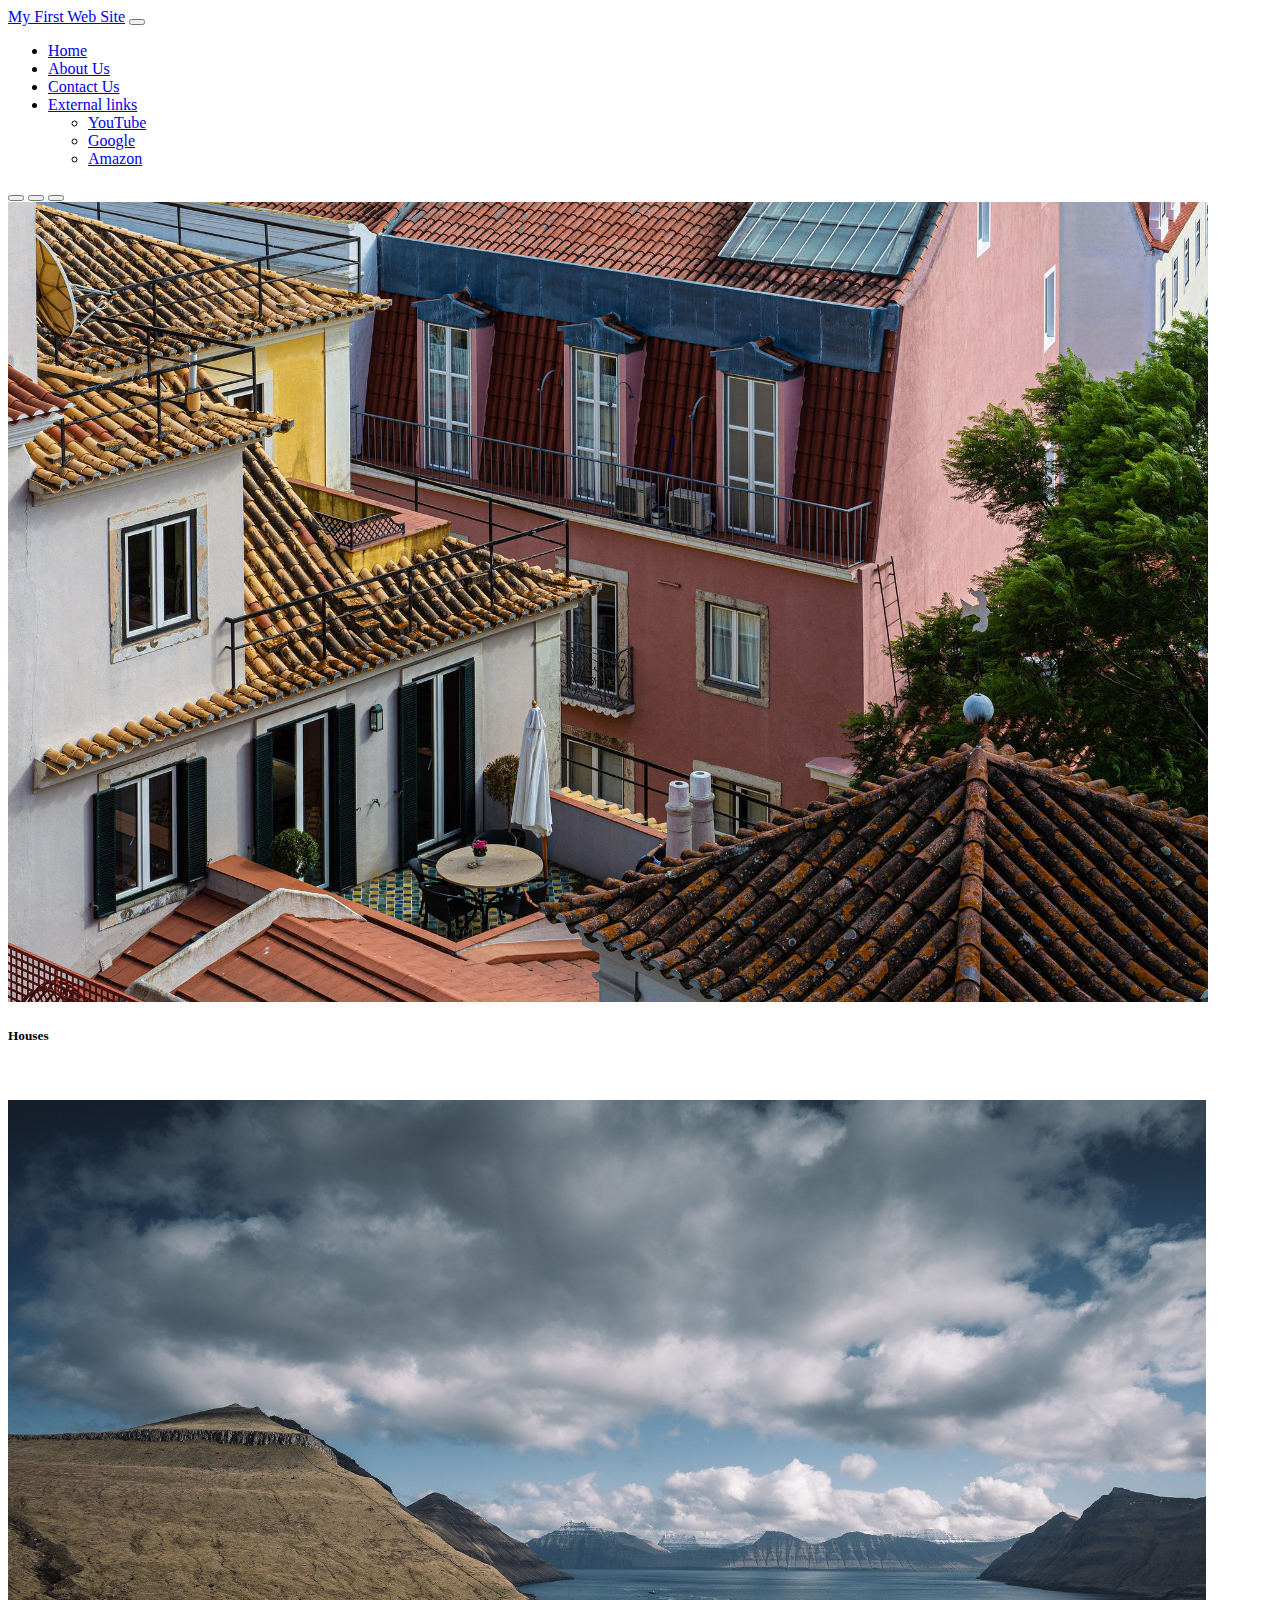
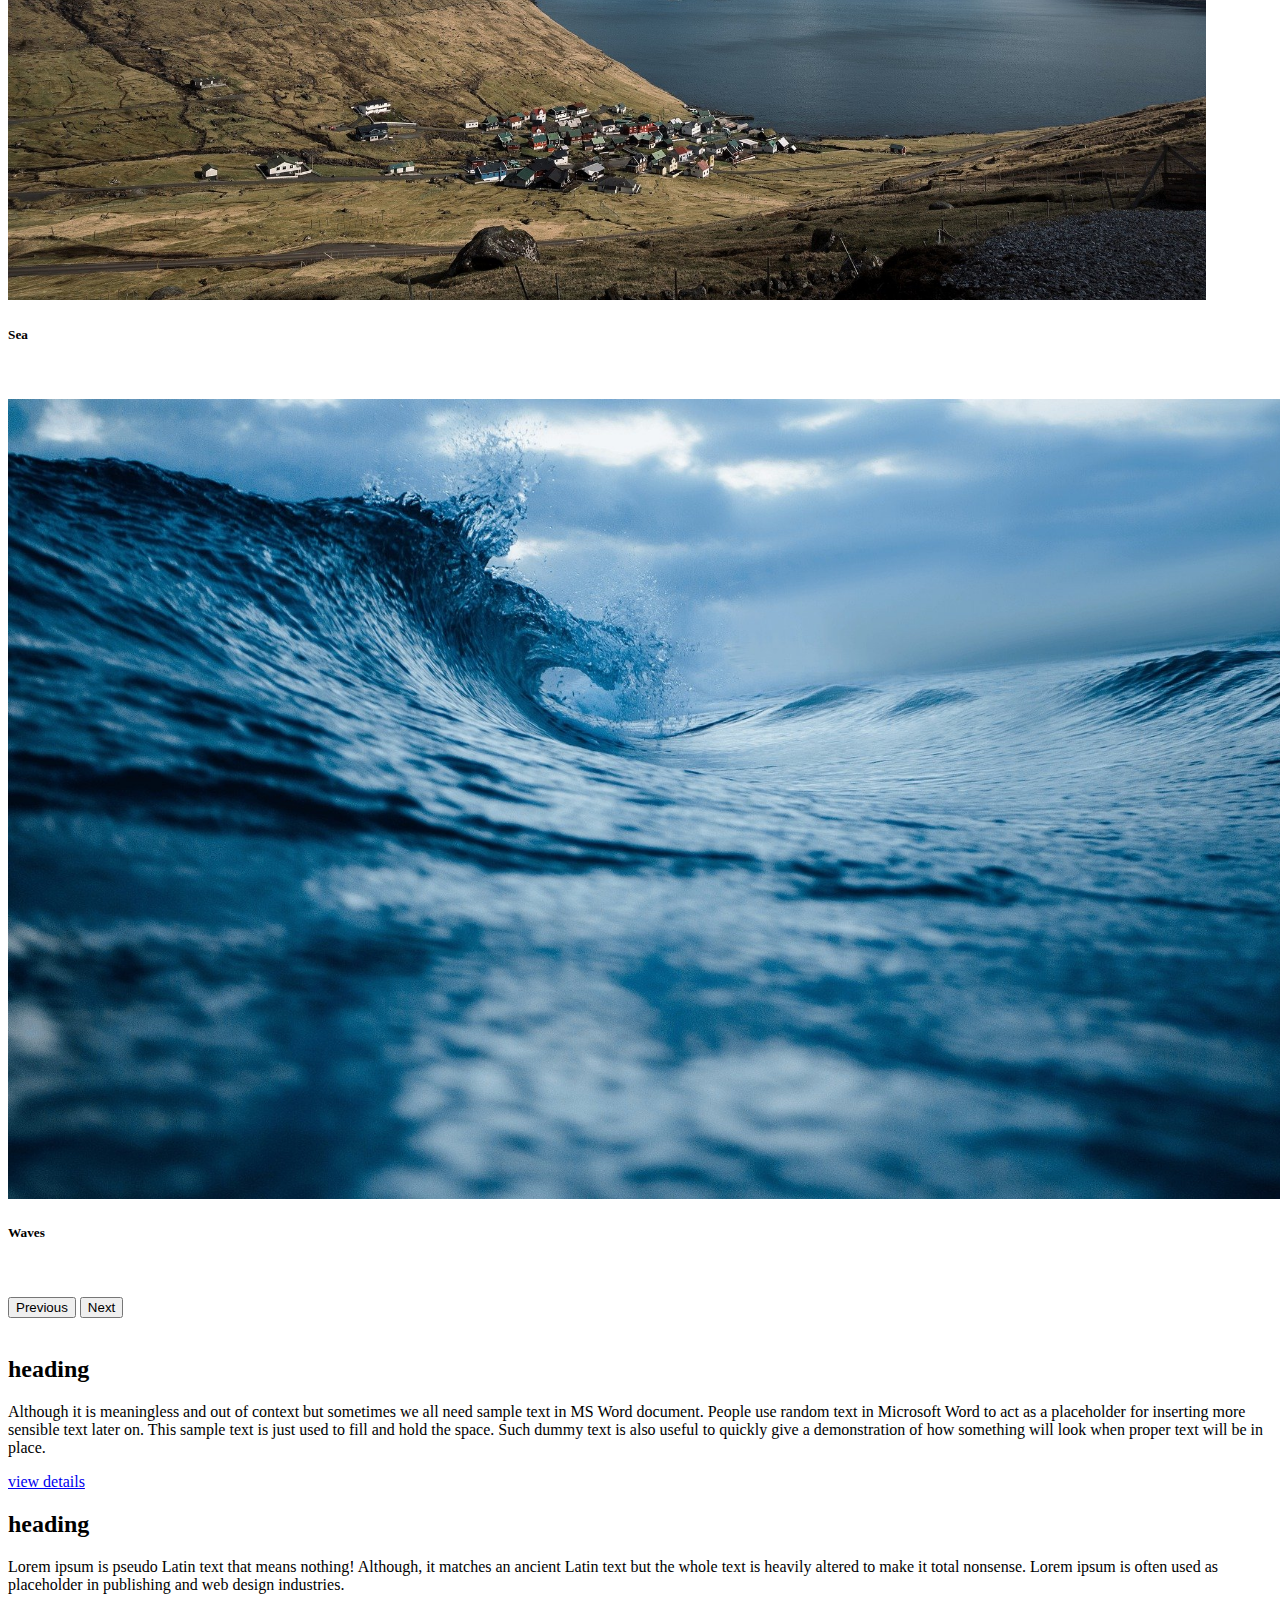
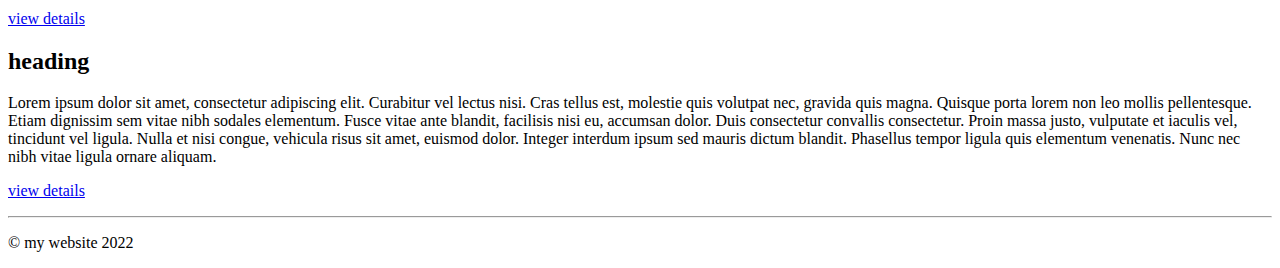
<file: index.html>
<!DOCTYPE html>
<html>
<head>
    <title>Home Page</title>
    <link href="https://cdn.jsdelivr.net/npm/bootstrap@5.2.0-beta1/dist/css/bootstrap.min.css" rel="stylesheet" integrity="sha384-0evHe/X+R7YkIZDRvuzKMRqM+OrBnVFBL6DOitfPri4tjfHxaWutUpFmBp4vmVor" crossorigin="anonymous">
    <link rel="stylesheet" href="css/styles.css">
    <link rel="icon" href="img/icon.png">
</head>

<body>

    <nav class="navbar navbar-expand-lg navbar-dark bg-primary">
        <div class="container">
          <a class="navbar-brand" href="https://spiffy-travesseiro-e35d25.netlify.app/">My First Web Site</a>
          <button class="navbar-toggler" type="button" data-bs-toggle="collapse" data-bs-target="#navbarNavDropdown" aria-controls="navbarNavDropdown" aria-expanded="false" aria-label="Toggle navigation">
            <span class="navbar-toggler-icon"></span>
          </button>
          <div class="collapse navbar-collapse" id="navbarNavDropdown">
            <ul class="navbar-nav">
              <li class="nav-item">
                <a class="nav-link active" aria-current="page" href="index.html">Home</a>
              </li>
              <li class="nav-item">
                <a class="nav-link" href="about.html">About Us</a>
              </li>
              <li class="nav-item">
                <a class="nav-link" href="contacts.html">Contact Us</a>
              </li>
              <li class="nav-item dropdown">
                <a class="nav-link dropdown-toggle" href="#" id="navbarDropdownMenuLink" role="button" data-bs-toggle="dropdown" aria-expanded="false">
                  External links
                </a>
                <ul class="dropdown-menu" aria-labelledby="navbarDropdownMenuLink">
                  <li><a class="dropdown-item" target="_blank" href="https://www.youtube.com/">YouTube</a></li>
                  <li><a class="dropdown-item" target="_blank" href="https://www.google.com/">Google</a></li>
                  <li><a class="dropdown-item" target="_blank" href="https://amazon.in/">Amazon</a></li>
                </ul>
              </li>
            </ul>
          </div>
            </div>
             </nav>

                 <div id="container" class="container">
        
                    <div id="carouselExampleCaptions" class="carousel slide carousel-fade" data-bs-ride="false">
                        <div class="carousel-indicators">
                            <button type="button" data-bs-target="#carouselExampleCaptions" data-bs-slide-to="0" class="active" aria-current="true" aria-label="Slide 1"></button>
                            <button type="button" data-bs-target="#carouselExampleCaptions" data-bs-slide-to="1" aria-label="Slide 2"></button>
                            <button type="button" data-bs-target="#carouselExampleCaptions" data-bs-slide-to="2" aria-label="Slide 3"></button>
                        </div>
             <div class="carousel-inner">
              <div class="carousel-item active">
                <img src="img/houses.jpg" class="d-block w-100 slidesimg" alt="Houses">
                <div class="carousel-caption d-none d-md-block">
                  <h5>Houses</h5>
                  <p class="slidep">This is a snap of wonderful houses.</p>
                </div>
              </div>
              <div class="carousel-item">
                <img src="img/sea.jpg" class="d-block w-100 slidesimg" alt="Sea">
                <div class="carousel-caption d-none d-md-block">
                  <h5>Sea</h5>
                  <p class="slidep"">This is a snap of a majestic sea.</p>
                </div>
              </div>
              <div class="carousel-item">
                <img src="img/waves.jpg" class="d-block w-100 slidesimg" alt="Waves">
                <div class="carousel-caption d-none d-md-block">
                  <h5>Waves</h5>
                  <p class="slidep">This is a snap of some lovely waves.</p>
                </div>
              </div>
            </div>
            <button class="carousel-control-prev" type="button" data-bs-target="#carouselExampleCaptions" data-bs-slide="prev">
              <span class="carousel-control-prev-icon" aria-hidden="true"></span>
              <span class="visually-hidden">Previous</span>
            </button>
            <button class="carousel-control-next" type="button" data-bs-target="#carouselExampleCaptions" data-bs-slide="next">
              <span class="carousel-control-next-icon" aria-hidden="true"></span>
              <span class="visually-hidden">Next</span>
            </button>
          </div> 

          <br>

          <div class="row">
            <div class="col">
                <h2 class="text-primary">heading</h2>
                <p>
                    Although it is meaningless and out of context but sometimes we all need sample text in MS Word document. 
                    People use random text in Microsoft Word to act as a placeholder for inserting more sensible text later on. 
                    This sample text is just used to fill and hold the space. 
                    Such dummy text is also useful to quickly give a demonstration of how something will look when proper text will be in place.
                  </p>
                  <p><a class="btn btn-primary" href="#" role="button">view details</a></p>
            </div>
            <div class="col">
                <h2 class="text-primary">heading</h2>
                <p>
                  Lorem ipsum is pseudo Latin text that means nothing! Although, it matches an ancient Latin text but the whole text is heavily altered to make it total nonsense. 
                  Lorem ipsum is often used as placeholder in publishing and web design industries.
                </p>
                <p><a class="btn btn-primary" href="#" role="button">view details</a></p>
            </div>
            <div class="col">
                <h2 class="text-primary">heading</h2>
                <p>
                    Lorem ipsum dolor sit amet, consectetur adipiscing elit. 
                    Curabitur vel lectus nisi. Cras tellus est, molestie quis volutpat nec, gravida quis magna. 
                    Quisque porta lorem non leo mollis pellentesque. Etiam dignissim sem vitae nibh sodales elementum. 
                    Fusce vitae ante blandit, facilisis nisi eu, accumsan dolor. Duis consectetur convallis consectetur. 
                    Proin massa justo, vulputate et iaculis vel, tincidunt vel ligula. Nulla et nisi congue, vehicula risus sit amet, euismod dolor.
                     Integer interdum ipsum sed mauris dictum blandit. 
                    Phasellus tempor ligula quis elementum venenatis. Nunc nec nibh vitae ligula ornare aliquam.
                </p>
                <p><a class="btn btn-primary" href="#" role="button">view details</a></p>
            </div>
          </div>

          


          </div>


          <hr/>
    </div>
   
    <footer class="container">
        <p>&copy; my website 2022</p>
    </footer>

    
        <!-- JavaScript Bundle with Popper -->
        <script src="https://cdn.jsdelivr.net/npm/bootstrap@5.2.0-beta1/dist/js/bootstrap.bundle.min.js" integrity="sha384-pprn3073KE6tl6bjs2QrFaJGz5/SUsLqktiwsUTF55Jfv3qYSDhgCecCxMW52nD2" crossorigin="anonymous"></script>
        <script src="scripts/jquery.js"></script>
        <script src="scripts/scripts.js"></script>
    
  </body>


</html>
</file>
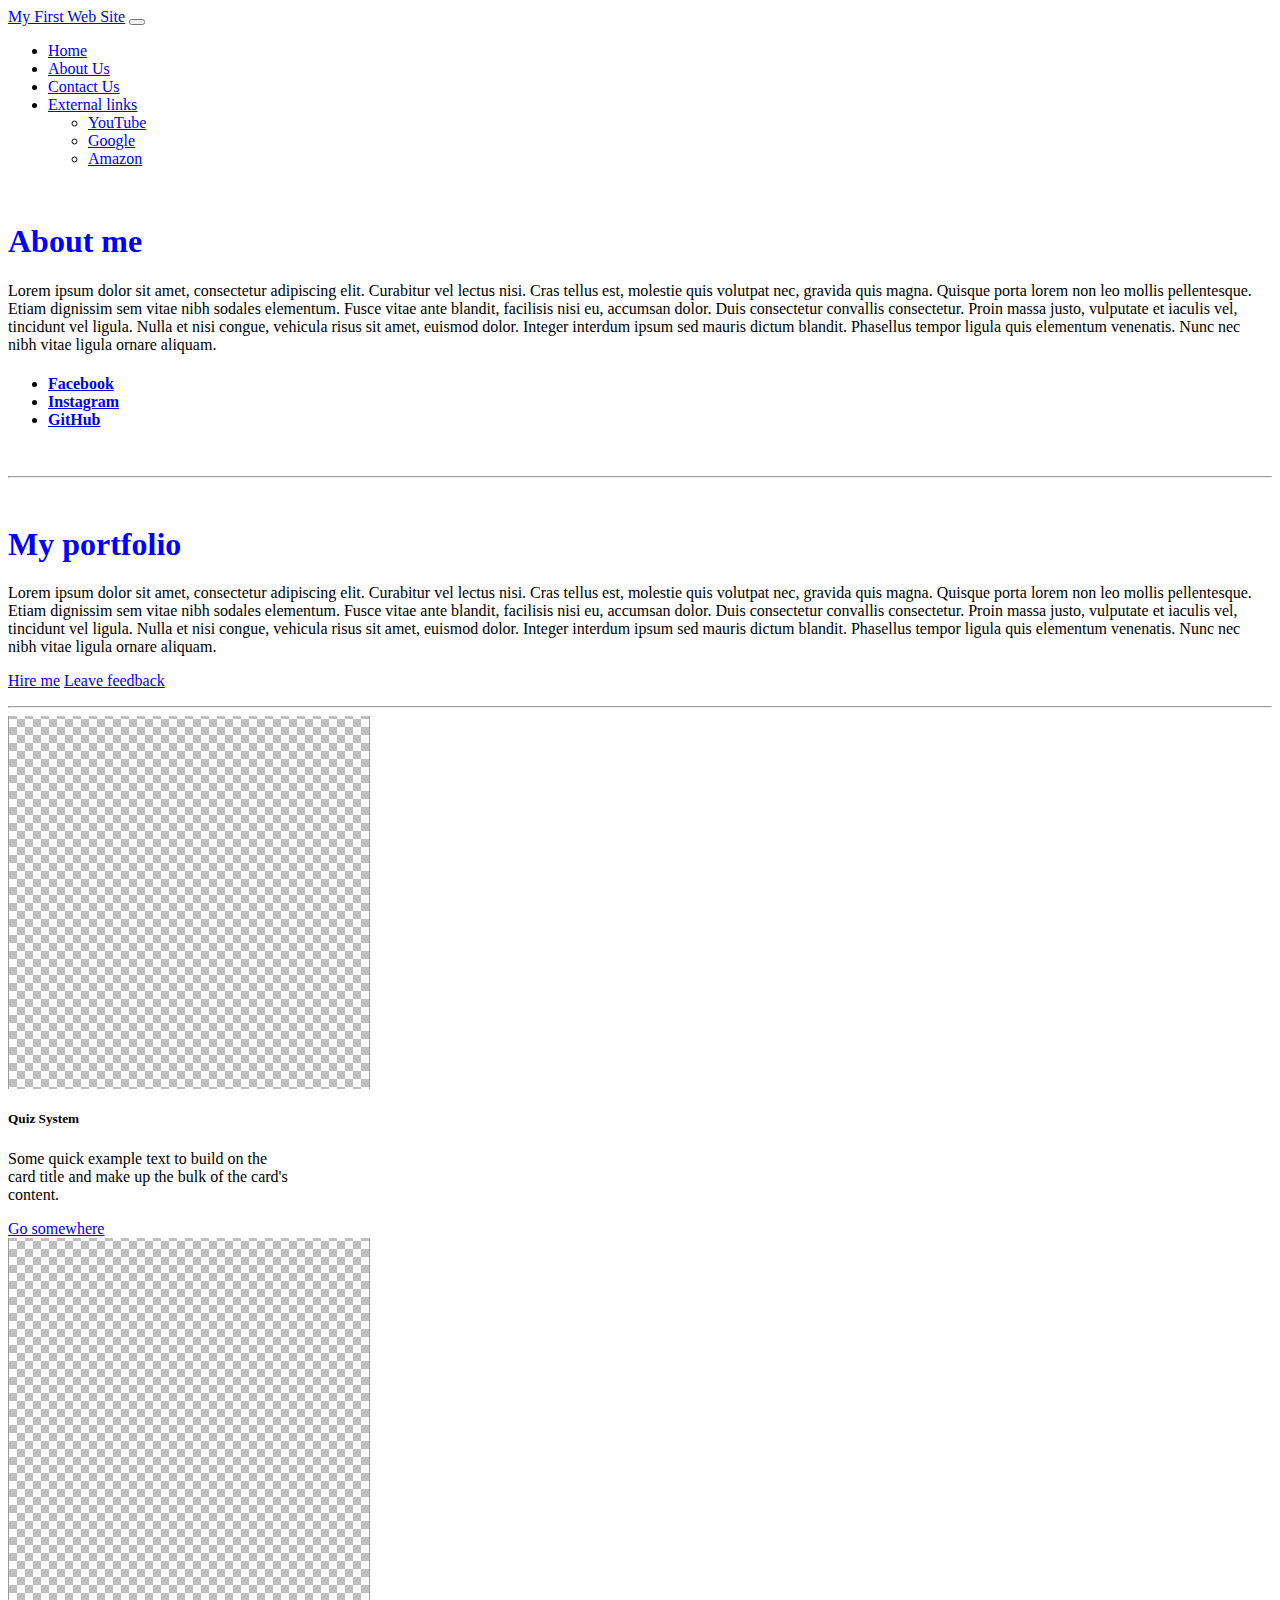
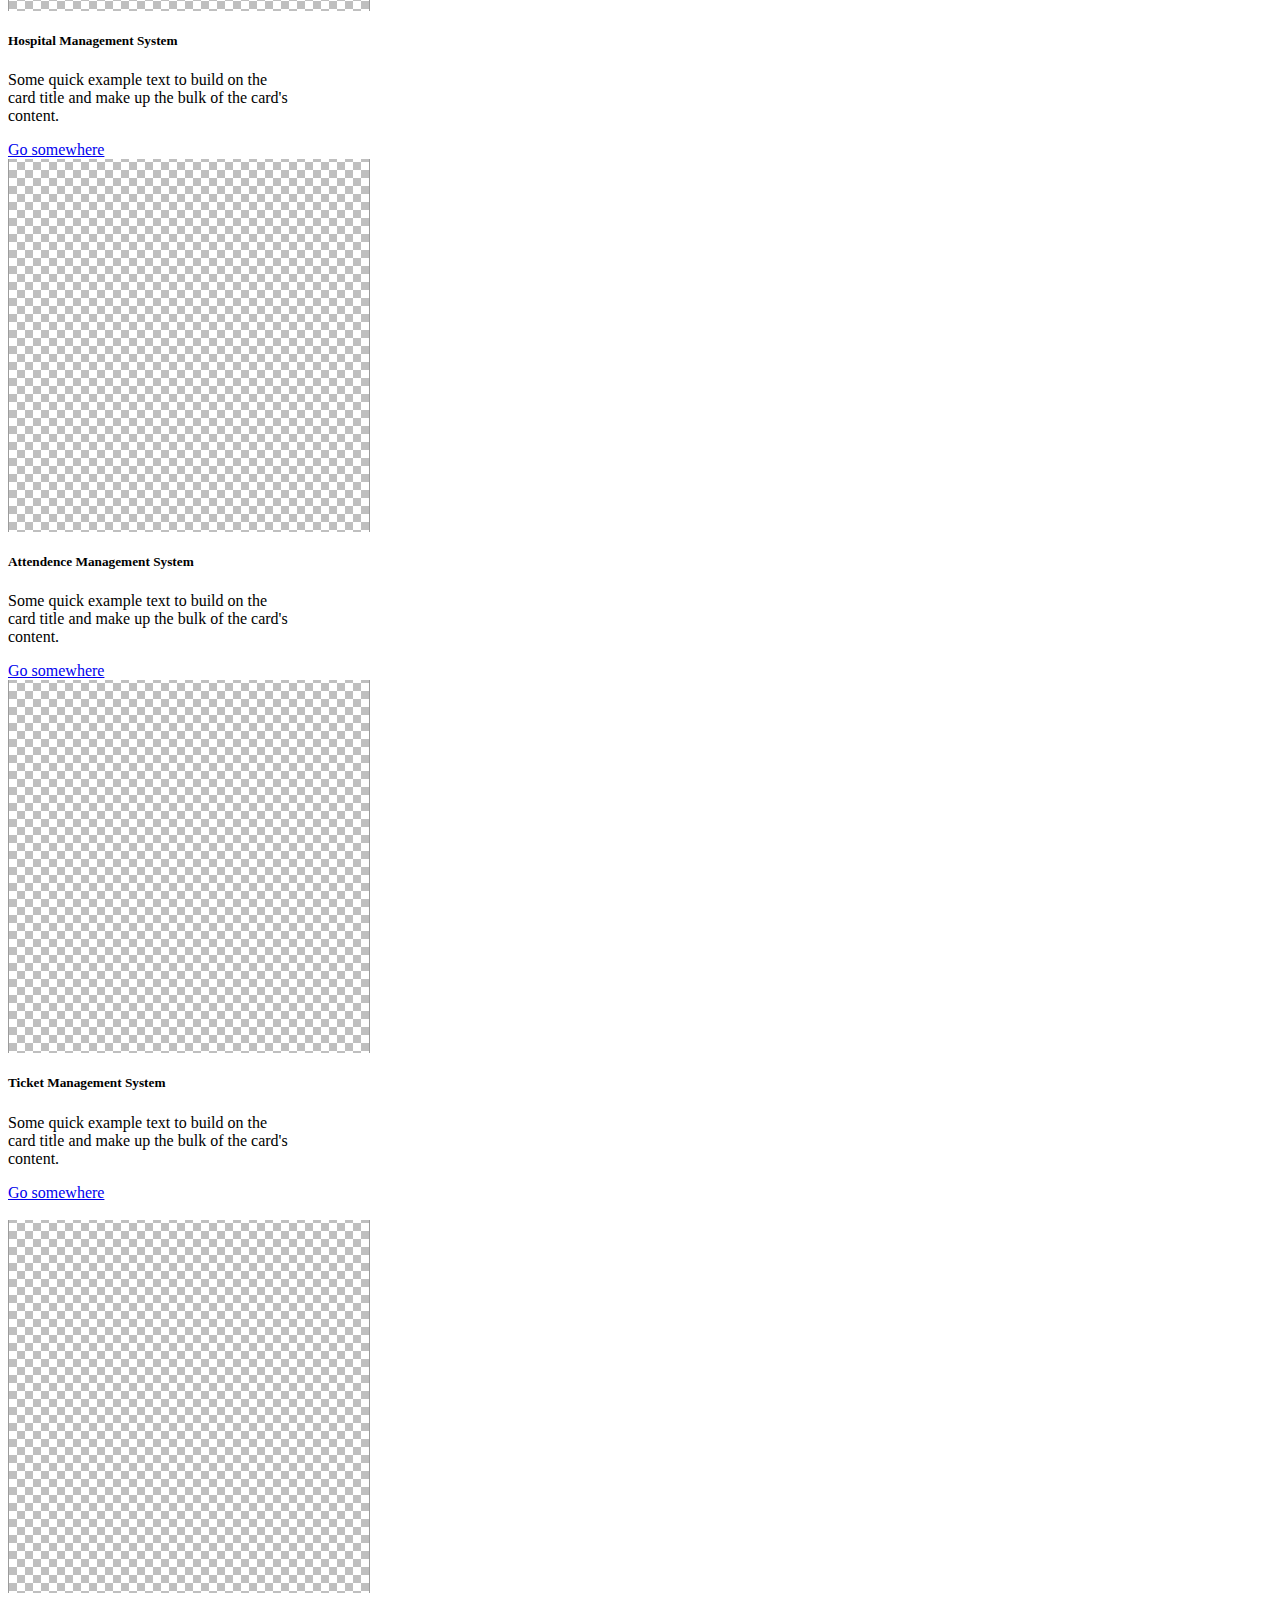
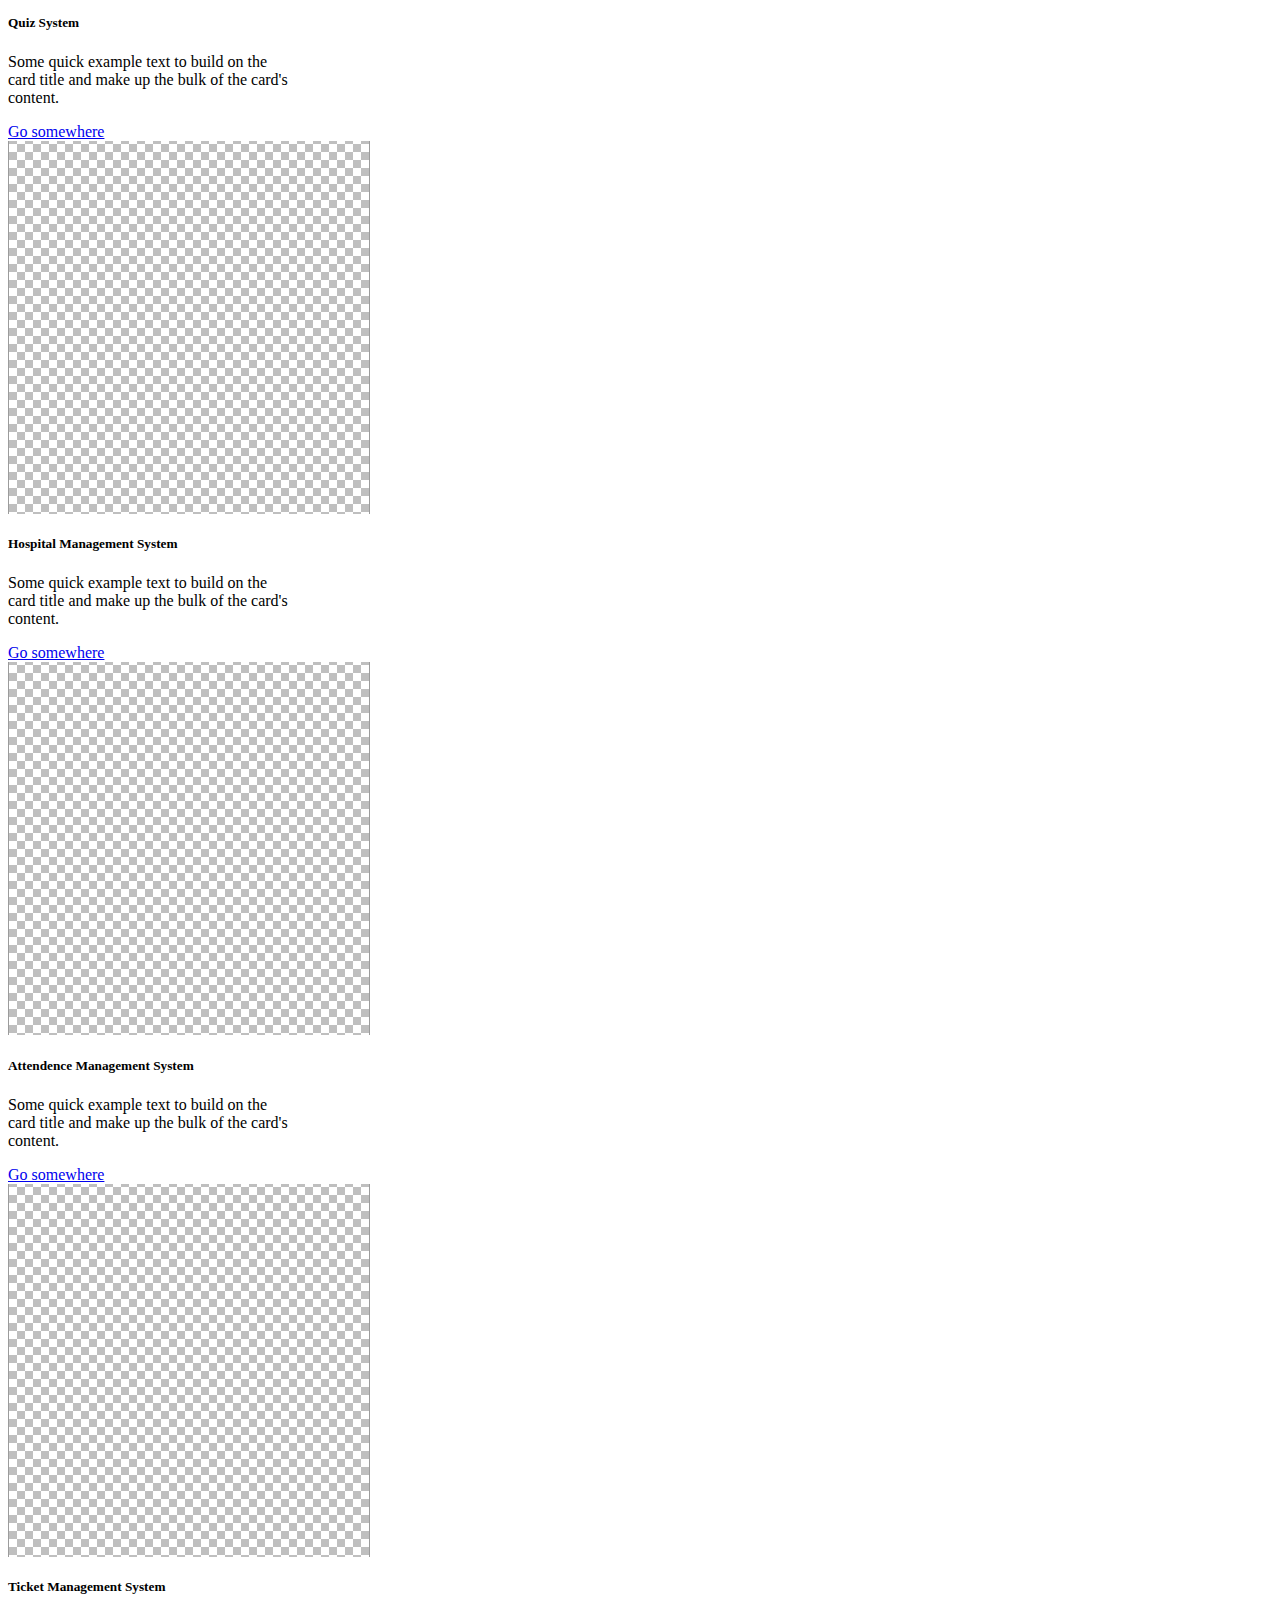
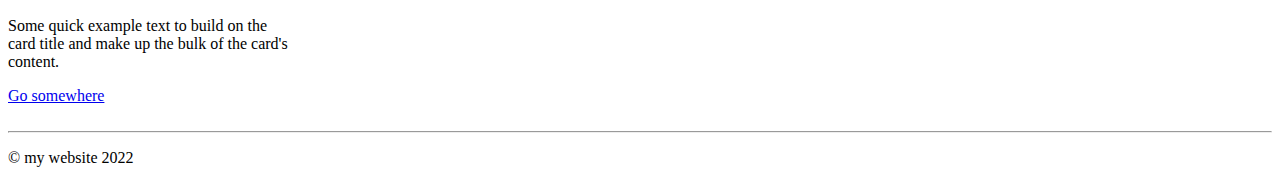
<file: about.html>
<html>
    <head>
        <title>
            about page
        </title>
        <link href="https://cdn.jsdelivr.net/npm/bootstrap@5.2.0-beta1/dist/css/bootstrap.min.css" rel="stylesheet" integrity="sha384-0evHe/X+R7YkIZDRvuzKMRqM+OrBnVFBL6DOitfPri4tjfHxaWutUpFmBp4vmVor" crossorigin="anonymous">
        <link rel="stylesheet" href="css/styles.css">
        <link rel="icon" href="img/icon.png">
    </head>

    <body>

        <nav class="navbar navbar-expand-lg navbar-dark bg-primary">
            <div class="container">
              <a class="navbar-brand" href="https://spiffy-travesseiro-e35d25.netlify.app/">My First Web Site</a>
              <button class="navbar-toggler" type="button" data-bs-toggle="collapse" data-bs-target="#navbarNavDropdown" aria-controls="navbarNavDropdown" aria-expanded="false" aria-label="Toggle navigation">
                <span class="navbar-toggler-icon"></span>
              </button>
              <div class="collapse navbar-collapse" id="navbarNavDropdown">
                <ul class="navbar-nav">
                  <li class="nav-item">
                    <a class="nav-link active" aria-current="page" href="index.html">Home</a>
                  </li>
                  <li class="nav-item">
                    <a class="nav-link" href="about.html">About Us</a>
                  </li>
                  <li class="nav-item">
                    <a class="nav-link" href="contacts.html">Contact Us</a>
                  </li>
                  <li class="nav-item dropdown">
                    <a class="nav-link dropdown-toggle" href="#" id="navbarDropdownMenuLink" role="button" data-bs-toggle="dropdown" aria-expanded="false">
                      External links
                    </a>
                    <ul class="dropdown-menu" aria-labelledby="navbarDropdownMenuLink">
                      <li><a class="dropdown-item" target="_blank" href="https://www.youtube.com/">YouTube</a></li>
                      <li><a class="dropdown-item" target="_blank" href="https://www.google.com/">Google</a></li>
                      <li><a class="dropdown-item" target="_blank" href="https://amazon.in/">Amazon</a></li>
                    </ul>
                  </li>
                </ul>
              </div>
            </div>
          </nav>

        <br/>

            <div id="container" class="container">
                <div class="row">
                    <div class="col-8">
                        <h1 class="text-primary">About me</h1>
                    <p class="text-muted">
                        Lorem ipsum dolor sit amet, consectetur adipiscing elit. 
                        Curabitur vel lectus nisi. Cras tellus est, molestie quis volutpat nec, gravida quis magna. 
                        Quisque porta lorem non leo mollis pellentesque. Etiam dignissim sem vitae nibh sodales elementum. 
                        Fusce vitae ante blandit, facilisis nisi eu, accumsan dolor. Duis consectetur convallis consectetur. 
                        Proin massa justo, vulputate et iaculis vel, tincidunt vel ligula. Nulla et nisi congue, vehicula risus sit amet, euismod dolor.
                         Integer interdum ipsum sed mauris dictum blandit. 
                        Phasellus tempor ligula quis elementum venenatis. Nunc nec nibh vitae ligula ornare aliquam.
                    </p>
                    </div>

                    <div class="col-3 offset-md-1">
                        <h4 class="text-primary">
                            <ul>
                                <li><a href="#" class="text-dark">Facebook</a></li>
                                <li><a href="#" class="text-dark">Instagram</a></li>
                                <li><a href="#" class="text-dark">GitHub</a></li>
                            </ul>
                        </h4>

                    </div>

                    <br>
                    <hr>
                    <br>

                <div>

                    <div id="portfolio">

                        <h1 class="text-primary">My portfolio</h1>

                        <p class="lead text-muted">
                            Lorem ipsum dolor sit amet, consectetur adipiscing elit. 
                            Curabitur vel lectus nisi. Cras tellus est, molestie quis volutpat nec, gravida quis magna. 
                            Quisque porta lorem non leo mollis pellentesque. Etiam dignissim sem vitae nibh sodales elementum. 
                            Fusce vitae ante blandit, facilisis nisi eu, accumsan dolor. Duis consectetur convallis consectetur. 
                            Proin massa justo, vulputate et iaculis vel, tincidunt vel ligula. Nulla et nisi congue, vehicula risus sit amet, euismod dolor.
                             Integer interdum ipsum sed mauris dictum blandit. 
                            Phasellus tempor ligula quis elementum venenatis. Nunc nec nibh vitae ligula ornare aliquam.
                        </p>

                        <p>
                            <a href="#" class="btn btn-primary my-2">Hire me</a>
                            <a href="#" class="btn btn-secondary my-2">Leave feedback</a>
                        </p>
                    </div>
                <hr/>

                <div id="gallery">
                    <div class="row">
                        <div class="col-3">
                            <div class="card" style="width: 18rem;">
                                <img src="img/blank.png" class="card-img-top" alt="...">
                                <div class="card-body">
                                  <h5 class="card-title">Quiz System</h5>
                                  <p class="card-text">Some quick example text to build on the card title and make up the bulk of the card's content.</p>
                                  <a href="#" class="btn btn-primary">Go somewhere</a>
                                </div>
                              </div>
                        </div>
                              
                              <div class="col-3">
                                <div class="card" style="width: 18rem;">
                                    <img src="img/blank.png" class="card-img-top" alt="...">
                                    <div class="card-body">
                                      <h5 class="card-title">Hospital Management System</h5>
                                      <p class="card-text">Some quick example text to build on the card title and make up the bulk of the card's content.</p>
                                      <a href="#" class="btn btn-primary">Go somewhere</a>
                                    </div>
                                  </div>
                              </div>   

                                  <div class="col-3">
                                    <div class="card" style="width: 18rem;">
                                        <img src="img/blank.png" class="card-img-top" alt="...">
                                        <div class="card-body">
                                          <h5 class="card-title">Attendence Management System</h5>
                                          <p class="card-text">Some quick example text to build on the card title and make up the bulk of the card's content.</p>
                                          <a href="#" class="btn btn-primary">Go somewhere</a>
                                        </div>
                                      </div>
                                   </div>
        
                              <div class="col-3">
                                <div class="card" style="width: 18rem;">
                                    <img src="img/blank.png" class="card-img-top" alt="...">
                                    <div class="card-body">
                                      <h5 class="card-title">Ticket Management System</h5>
                                      <p class="card-text">Some quick example text to build on the card title and make up the bulk of the card's content.</p>
                                      <a href="#" class="btn btn-primary">Go somewhere</a>
                                    </div>
                                  </div>
                                </div>
                        </div>
        
                        <br>
        
                        <div class="row">
                            <div class="col-3">
                                <div class="card" style="width: 18rem;">
                                    <img src="img/blank.png" class="card-img-top" alt="...">
                                    <div class="card-body">
                                      <h5 class="card-title">Quiz System</h5>
                                      <p class="card-text">Some quick example text to build on the card title and make up the bulk of the card's content.</p>
                                      <a href="#" class="btn btn-primary">Go somewhere</a>
                                    </div>
                                  </div>
                                </div>
                                  
                                  <div class="col-3">
                                    <div class="card" style="width: 18rem;">
                                        <img src="img/blank.png" class="card-img-top" alt="...">
                                        <div class="card-body">
                                          <h5 class="card-title">Hospital Management System</h5>
                                          <p class="card-text">Some quick example text to build on the card title and make up the bulk of the card's content.</p>
                                          <a href="#" class="btn btn-primary">Go somewhere</a>
                                        </div>
                                      </div>
                                    </div>
            
                                      <div class="col-3">
                                        <div class="card" style="width: 18rem;">
                                            <img src="img/blank.png" class="card-img-top" alt="...">
                                            <div class="card-body">
                                              <h5 class="card-title">Attendence Management System</h5>
                                              <p class="card-text">Some quick example text to build on the card title and make up the bulk of the card's content.</p>
                                              <a href="#" class="btn btn-primary">Go somewhere</a>
                                            </div>
                                        </div>
                                    </div>
            
                                  <div class="col-3">
                                    <div class="card" style="width: 18rem;">
                                        <img src="img/blank.png" class="card-img-top" alt="...">
                                        <div class="card-body">
                                          <h5 class="card-title">Ticket Management System</h5>
                                          <p class="card-text">Some quick example text to build on the card title and make up the bulk of the card's content.</p>
                                          <a href="#" class="btn btn-primary">Go somewhere</a>
                                        </div>
                                      </div>
                                 </div>
                    </div>
                    <br>

                    <hr/>
            </div>

        <footer class="container">
            <p>&copy; my website 2022</p>
        </footer>
        
    <!-- JavaScript Bundle with Popper -->
    <script src="https://cdn.jsdelivr.net/npm/bootstrap@5.2.0-beta1/dist/js/bootstrap.bundle.min.js" integrity="sha384-pprn3073KE6tl6bjs2QrFaJGz5/SUsLqktiwsUTF55Jfv3qYSDhgCecCxMW52nD2" crossorigin="anonymous"></script>
    <script src="scripts/jquery.js"></script>
    <script src="scripts/scripts.js"></script>

    </body>
</html>
</file>
<file: css/styles.css>
h1 { 
    color: blue ;
     font: italic;
}

#title {
    color: chartreuse;
    text-decoration: underline;
}

.info{
    color: blueviolet;
}

.dp{
    width: 300px;
    height: 300px;
}

#tb
{
    font-family: Arial, Helvetica, sans-serif;
    width: 100%;
    text-align: center;
    border-collapse:  collapse;
}

#tb th{
    background-color: red;
    color: #ddd;
}

#tb td, #tb th {
    border: 1px solid #ddd;
   padding: 8px;
}

.slidesimg{
    height: 800px;
}

.slidep
{
    color: white;
}
</file>
